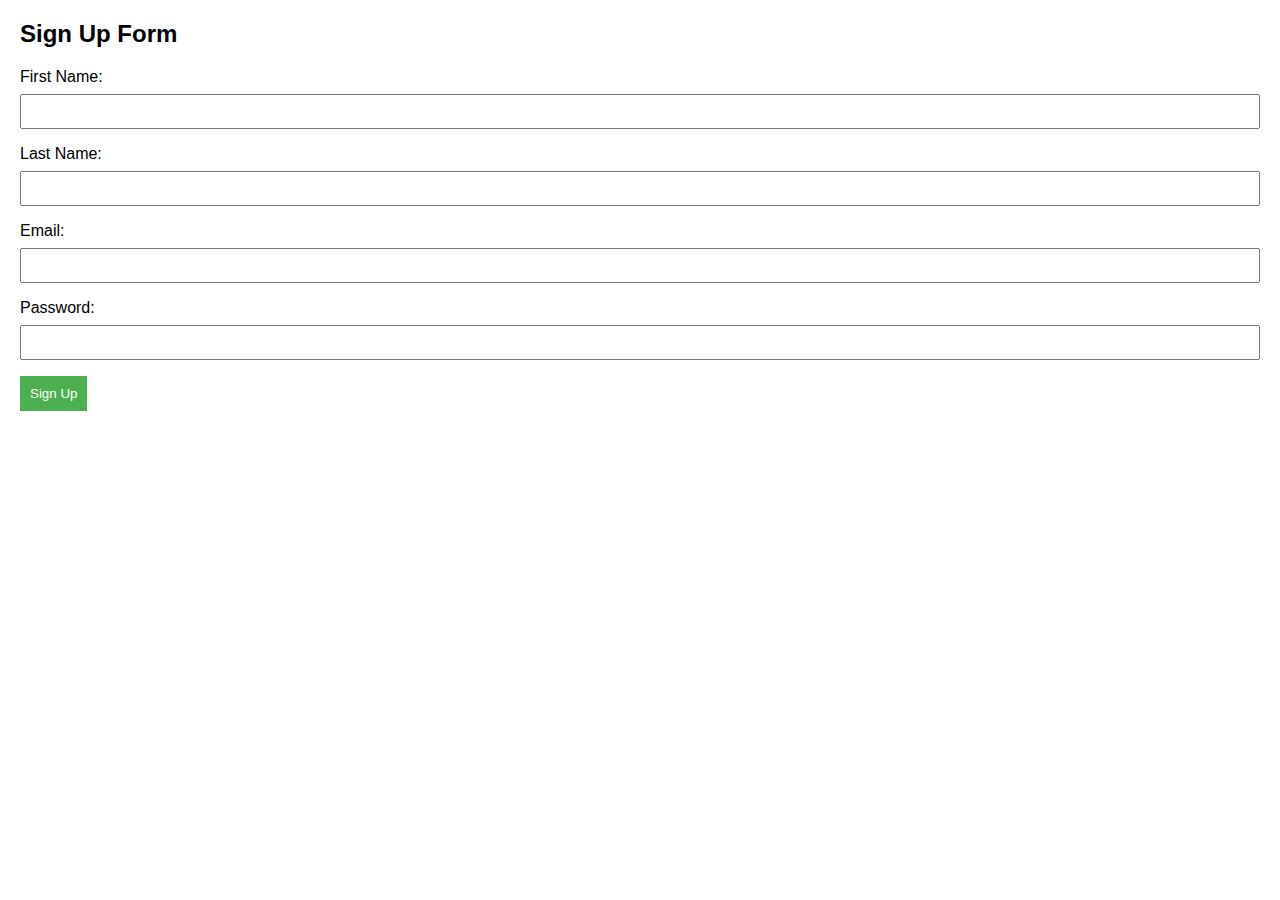
<file: signuptest.html>
<!DOCTYPE html>
<html lang="en">
<head>
  <meta charset="UTF-8">
  <meta name="viewport" content="width=device-width, initial-scale=1.0">
  <title>Sign Up Form</title>
  <style>
    body {
      font-family: Arial, sans-serif;
      margin: 20px;
    }
    label {
      display: block;
      margin-bottom: 8px;
    }
    input {
      width: 100%;
      padding: 8px;
      margin-bottom: 16px;
      box-sizing: border-box;
    }
    button {
      padding: 10px;
      background-color: #4CAF50;
      color: white;
      border: none;
      cursor: pointer;
    }
  </style>
</head>
<body>

<h2>Sign Up Form</h2>
<form id="signupForm" onsubmit="return validateForm()">
  <label for="firstName">First Name:</label>
  <input type="text" id="firstName" name="firstName" required>

  <label for="lastName">Last Name:</label>
  <input type="text" id="lastName" name="lastName" required>

  <label for="email">Email:</label>
  <input type="email" id="email" name="email" required>

  <label for="password">Password:</label>
  <input type="password" id="password" name="password" required>

  <button type="submit">Sign Up</button>
</form>

<script>
  function validateForm() {
    var firstName = document.getElementById("firstName").value;
    var lastName = document.getElementById("lastName").value;
    var email = document.getElementById("email").value;
    var password = document.getElementById("password").value;

    if (!isValidName(firstName) || !isValidName(lastName) || !isValidEmail(email) || !isValidPassword(password)) {
      alert("Invalid input. Please check your entries.");
      return false;
    }

    // Proceed with form submission
    alert("Sign-up successful!");
    return true;
  }

  function isValidName(name) {
    return /^[a-zA-Z]+$/.test(name);
  }

  function isValidEmail(email) {
    // Basic email validation, you might want to use a more sophisticated regex
    return /^[^\s@]+@[^\s@]+\.[^\s@]+$/.test(email);
  }

  function isValidPassword(password) {
    // You can add more password criteria here
    return password.length >= 8;
  }
</script>

</body>
</html>
</file>
